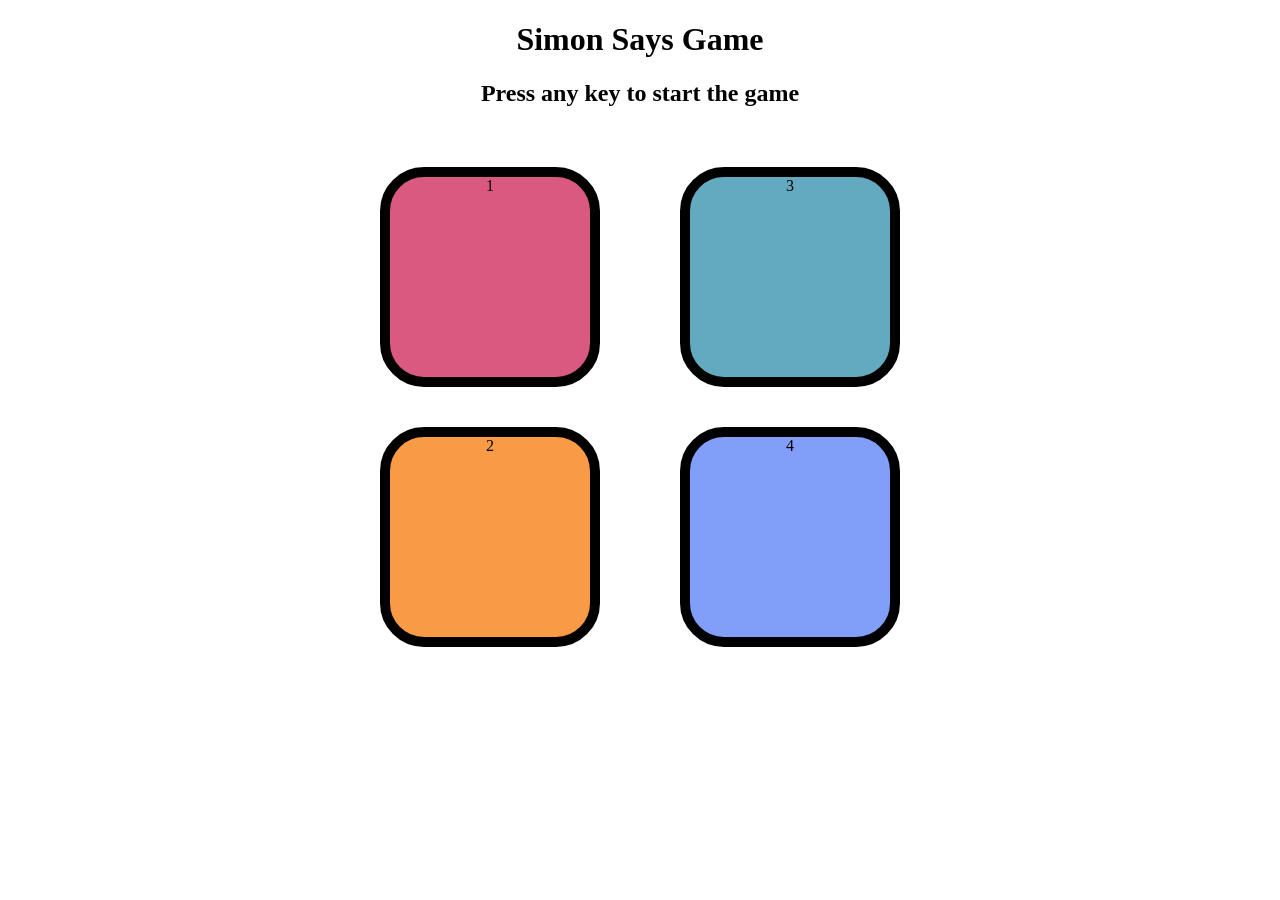
<file: Simon_Says_Game/index.html>
<!DOCTYPE html>
<html lang="en">
<head>
    <meta charset="UTF-8">
    <meta name="viewport" content="width=device-width, initial-scale=1.0">
    <title>Simon Says Game</title>
    <link rel="stylesheet" href="style.css"/>
</head>
<body>
    <h1>Simon Says Game</h1>
    <h2>Press any key to start the game</h2>

    <div class="btn-container">
        <div class="line-one">
           <div class="btn red" type="button" id="red">1</div>
           <div class="btn yellow" type="button" id="yellow">2</div> 
        </div>
        <div class="line-two">
           <div class="btn green" type="button" id="green">3</div>
           <div class="btn purple" type="button" id="purple">4</div>
        </div>  
    </div>
<script src="app.js"></script>
</body>
</html>
</file>
<file: Simon_Says_Game/style.css>
body {
  text-align: center;
}

.btn {
    height: 200px;
    width :200px;
    border-radius: 20%;
    border: 10px solid black;
    margin: 2.5rem;
}

.btn-container {
    display: flex;
    justify-content: center;
}

.yellow {
    background-color: #f99b45;
}

.red {
    background-color: #d95980;
}

.purple {
    background-color: #819ff9;
}

.green {
    background-color: #63aac0;
}

.flash {
    background-color: white;
}

.userflash {
    background-color: green;
}
</file>
